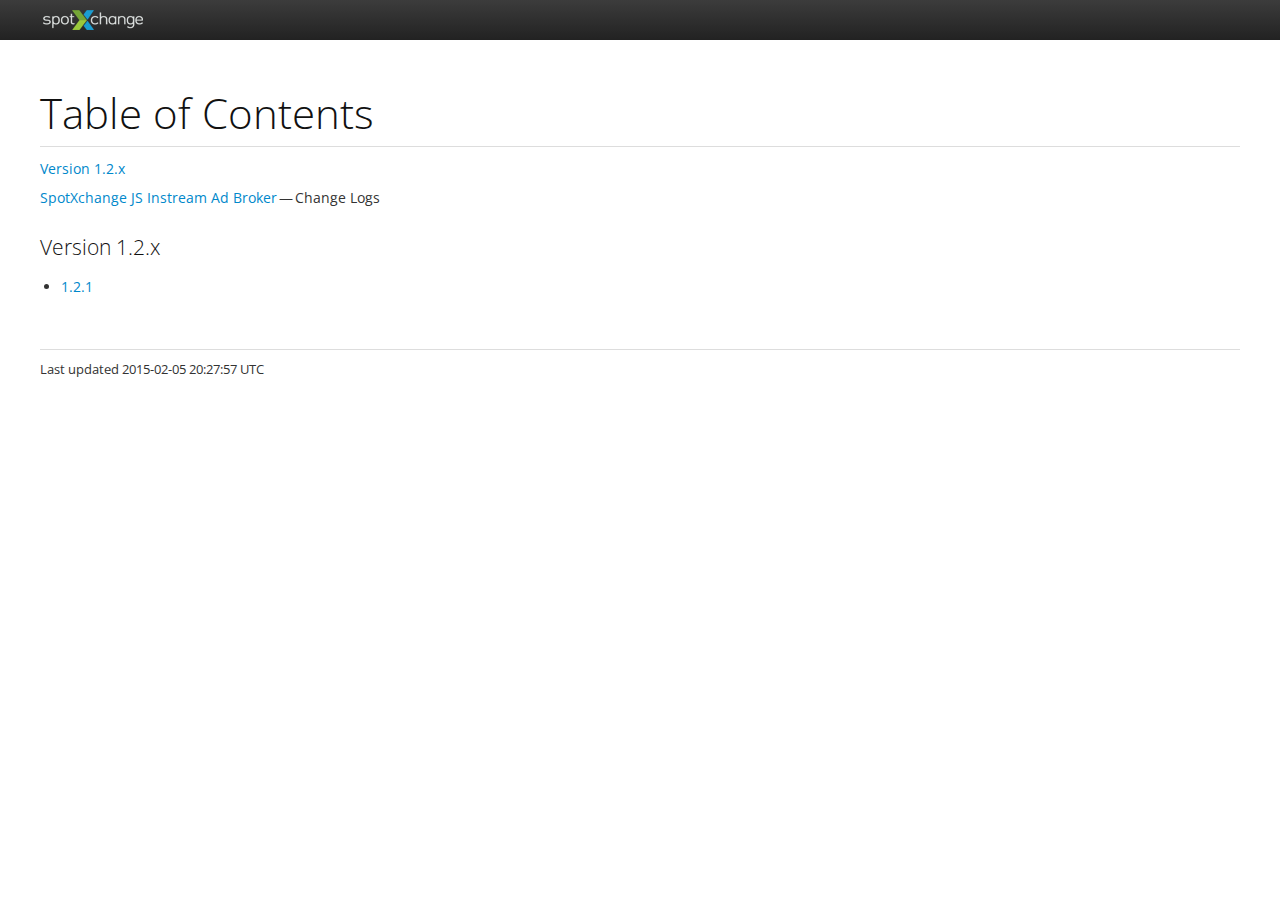
<file: index.html>
<!DOCTYPE html PUBLIC "-//W3C//DTD XHTML 1.1//EN"
    "http://www.w3.org/TR/xhtml11/DTD/xhtml11.dtd">
<html xmlns="http://www.w3.org/1999/xhtml" xml:lang="en">
<head>
<meta http-equiv="Content-Type" content="text/html; charset=UTF-8" />
<meta name="generator" content="AsciiDoc 8.4.5" />
<title></title>

<link type="text/css" href="css/styles.css" rel="stylesheet">

<link href='http://fonts.googleapis.com/css?family=Open+Sans:400,300,600,700' rel='stylesheet' type='text/css'>

<script type="text/javascript">
/*<![CDATA[*/
window.onload = function(){generateToc(2)}
/* Author: Mihai Bazon, September 2002
 * http://students.infoiasi.ro/~mishoo
 *
 * Table Of Content generator
 * Version: 0.4
 *
 * Feel free to use this script under the terms of the GNU General Public
 * License, as long as you do not remove or alter this notice.
 */

 /* modified by Troy D. Hanson, September 2006. License: GPL */
 /* modified by Stuart Rackham, October 2006. License: GPL */

function getText(el) {
  var text = "";
  for (var i = el.firstChild; i != null; i = i.nextSibling) {
    if (i.nodeType == 3 /* Node.TEXT_NODE */) // IE doesn't speak constants.
      text += i.data;
    else if (i.firstChild != null)
      text += getText(i);
  }
  return text;
}

function TocEntry(el, text, toclevel) {
  this.element = el;
  this.text = text;
  this.toclevel = toclevel;
}

function tocEntries(el, toclevels) {
  var result = new Array;
  var re = new RegExp('[hH]([2-'+(toclevels+1)+'])');
  // Function that scans the DOM tree for header elements (the DOM2
  // nodeIterator API would be a better technique but not supported by all
  // browsers).
  var iterate = function (el) {
    for (var i = el.firstChild; i != null; i = i.nextSibling) {
      if (i.nodeType == 1 /* Node.ELEMENT_NODE */) {
        var mo = re.exec(i.tagName)
        if (mo)
          result[result.length] = new TocEntry(i, getText(i), mo[1]-1);
        iterate(i);
      }
    }
  }
  iterate(el);
  return result;
}

// This function does the work. toclevels = 1..4.
function generateToc(toclevels) {
  var toc = document.getElementById("toc");
  var entries = tocEntries(document.getElementsByTagName("body")[0], toclevels);
  for (var i = 0; i < entries.length; ++i) {
    var entry = entries[i];
    if (entry.element.id == "")
      entry.element.id = "toc" + i;
    var a = document.createElement("a");
    a.href = "#" + entry.element.id;
    a.appendChild(document.createTextNode(entry.text));
    var div = document.createElement("div");
    div.appendChild(a);
    div.className = "toclevel" + entry.toclevel;
    toc.appendChild(div);
  }
  if (entries.length == 0)
    document.getElementById("header").removeChild(toc);
}
/*]]>*/
</script>
</head>
<body>
	
<header class="navbar navbar-inverse navbar-fixed-top">
  <a class="logo">&nbsp;</a>
</header>	
	
<div class="container-fluid">
  <div class="row">    
    <div class="main col-md-12">
			<div id="header">
				<div id="toc">
				  <h1 class="page-header">Table of Contents</h1>
				  <noscript><p><b>JavaScript must be enabled in your browser to display the table of contents.</b></p></noscript>
				</div>
			</div>
			<div class="paragraph">
				<p><a href="https://confluence.spotxchange.com/display/byndocspotx/SpotXchange+JS+Instream+Ad+Broker">SpotXchange JS Instream Ad Broker</a>&#8201;&#8212;&#8201;Change Logs</p>
			</div>
			<h2 id="1_2">Version 1.2.x</h2>
			<div class="sectionbody">
				<div class="ulist">
					<ul>
						<li>
							<p>
								<a href="changelog-Anchor_Steam-v1.2.1.html">1.2.1</a>
							</p>
						</li>
					</ul>
				</div>
			</div>
			<div id="footer">
				<div id="footer-text">
					Last updated 2015-02-05 20:27:57 UTC
				</div>
			</div>        
	  </div>
  </div>
</div>	


</body>
</html>
</file>
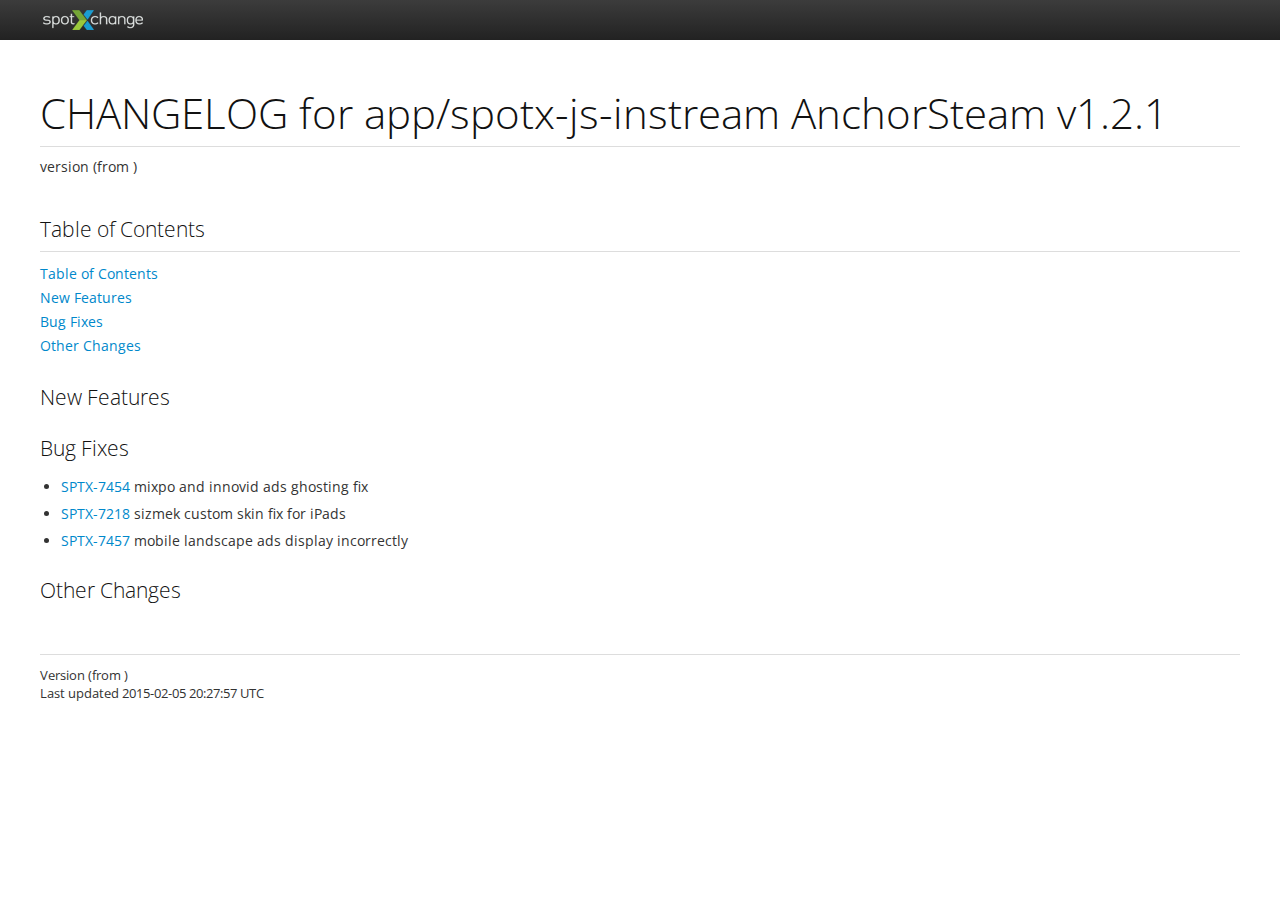
<file: changelog-Anchor_Steam-v1.2.1.html>
<!DOCTYPE html PUBLIC "-//W3C//DTD XHTML 1.1//EN"
    "http://www.w3.org/TR/xhtml11/DTD/xhtml11.dtd">
<html xmlns="http://www.w3.org/1999/xhtml" xml:lang="en">
<head>
<meta http-equiv="Content-Type" content="text/html; charset=UTF-8" />
<meta name="generator" content="AsciiDoc 8.4.5" />
<title>CHANGELOG for app/spotx-js-instream AnchorSteam v1.2.1</title>

<link type="text/css" href="css/styles.css" rel="stylesheet">

<link href='http://fonts.googleapis.com/css?family=Open+Sans:400,300,600,700' rel='stylesheet' type='text/css'>

<script type="text/javascript">
/*<![CDATA[*/
window.onload = function(){generateToc(2)}
/* Author: Mihai Bazon, September 2002
 * http://students.infoiasi.ro/~mishoo
 *
 * Table Of Content generator
 * Version: 0.4
 *
 * Feel free to use this script under the terms of the GNU General Public
 * License, as long as you do not remove or alter this notice.
 */

 /* modified by Troy D. Hanson, September 2006. License: GPL */
 /* modified by Stuart Rackham, October 2006. License: GPL */

function getText(el) {
  var text = "";
  for (var i = el.firstChild; i != null; i = i.nextSibling) {
    if (i.nodeType == 3 /* Node.TEXT_NODE */) // IE doesn't speak constants.
      text += i.data;
    else if (i.firstChild != null)
      text += getText(i);
  }
  return text;
}

function TocEntry(el, text, toclevel) {
  this.element = el;
  this.text = text;
  this.toclevel = toclevel;
}

function tocEntries(el, toclevels) {
  var result = new Array;
  var re = new RegExp('[hH]([2-'+(toclevels+1)+'])');
  // Function that scans the DOM tree for header elements (the DOM2
  // nodeIterator API would be a better technique but not supported by all
  // browsers).
  var iterate = function (el) {
    for (var i = el.firstChild; i != null; i = i.nextSibling) {
      if (i.nodeType == 1 /* Node.ELEMENT_NODE */) {
        var mo = re.exec(i.tagName)
        if (mo)
          result[result.length] = new TocEntry(i, getText(i), mo[1]-1);
        iterate(i);
      }
    }
  }
  iterate(el);
  return result;
}

// This function does the work. toclevels = 1..4.
function generateToc(toclevels) {
  var toc = document.getElementById("toc");
  var entries = tocEntries(document.getElementsByTagName("body")[0], toclevels);
  for (var i = 0; i < entries.length; ++i) {
    var entry = entries[i];
    if (entry.element.id == "")
      entry.element.id = "toc" + i;
    var a = document.createElement("a");
    a.href = "#" + entry.element.id;
    a.appendChild(document.createTextNode(entry.text));
    var div = document.createElement("div");
    div.appendChild(a);
    div.className = "toclevel" + entry.toclevel;
    toc.appendChild(div);
  }
  if (entries.length == 0)
    document.getElementById("header").removeChild(toc);
}
/*]]>*/
</script>
</head>
<body>
	
<header class="navbar navbar-inverse navbar-fixed-top">
  <a class="logo">&nbsp;</a>
</header>	
	
<div class="container-fluid">
  <div class="row">    
    <div class="main col-md-12">
			<div id="header">
			  <h1 class="page-header">CHANGELOG for app/spotx-js-instream AnchorSteam v1.2.1</h1>
			  <span id="revnumber">version (from )</span>				
				<div id="toc">
					<h2 class="page-header">Table of Contents</h2>
					<noscript><p><b>JavaScript must be enabled in your browser to display the table of contents.</b></p></noscript>
				</div>
			</div>

			<h2 id="_new_features">New Features</h2>
			<div class="sectionbody"></div>
			<h2 id="_bug_fixes">Bug Fixes</h2>
			<div class="sectionbody">
				<div class="ulist">
					<ul>
						<li>
							<p>
								<a href="https://jira.spotxchange.com/browse/SPTX-7454">SPTX-7454</a>
								mixpo and innovid ads ghosting fix
							</p>
						</li>
						<li>
							<p>
								<a href="https://jira.spotxchange.com/browse/SPTX-7218">SPTX-7218</a>
								sizmek custom skin fix for iPads
							</p>
						</li>
						<li>
							<p>
								<a href="https://jira.spotxchange.com/browse/SPTX-7457">SPTX-7457</a>
								mobile landscape ads display incorrectly
							</p>
						</li>
					</ul>
				</div>
			</div>
			<h2 id="_other_changes">Other Changes</h2>
			<div class="sectionbody"></div>
			<div id="footer">
				<div id="footer-text">
					Version (from )<br />
					Last updated 2015-02-05 20:27:57 UTC
				</div>
			</div>
	  </div>
  </div>
</div>
</file>
<file: css/styles.css>
/* Debug borders */
p, li, dt, dd, div, pre, h1, h2, h3, h4, h5, h6 {
/*
  border: 1px solid red;
*/
}

body {
	margin: 0;
	font-family: 'Open Sans', "Helvetica Neue", Helvetica, Arial, sans-serif;
	font-size: 14px;
	line-height: 1.42857143;
	color: #333333;
	background-color: #ffffff;
}

a {
  color: #0088cb;
  text-decoration: none;
  font-family: 'Open Sans', "Helvetica Neue", Helvetica, Arial, sans-serif;
}
a:hover,
a:focus {
  color: #00557e;
  text-decoration: underline;
}
a:focus {
  outline: thin dotted;
  outline: 5px auto -webkit-focus-ring-color;
  outline-offset: -2px;
}

em {
  font-style: italic;
  color: navy;
}

strong {
  font-weight: bold;
  color: #083194;
}

tt {
  color: navy;
}

h1, h2, h3, h4, h5, h6 {
  color: #111;
	font-family: 'Open Sans', "Helvetica Neue", Helvetica, Arial, sans-serif;
  font-weight: 300;
  line-height: 1.1;
}


h1 {
	font-size: 42px;	
}

h2 {
  padding-top: 0.5em;
}
h3 {
  float: left;
}
h3 + * {
  clear: left;
}

div.sectionbody {
  margin-left: 0;
}

hr {
  border: 1px solid silver;
}

p {
  margin-top: 0.5em;
  margin-bottom: 0.5em;
}

ul, ol, li > p {
  margin-top: 0;
}

pre {
  padding: 0;
  margin: 0;
}



/*////////////// Edits ///////////////////*/
	
.logo {
	display: block;
	float: left;
	height: 40px;
	width: 116px;		
	margin-left: 35px;
	background: url(../img/spotxchange_logo.png) no-repeat center center;
}

.navbar {
	min-height: 40px;
	margin-bottom: 0px;	
	background-image: -webkit-linear-gradient(top, #3c3c3c 0%, #222 100%);
	background-image: linear-gradient(to bottom, #3c3c3c 0%, #222 100%);
	filter: progid:DXImageTransform.Microsoft.gradient(startColorstr='#ff3c3c3c', endColorstr='#ff222222', GradientType=0);
	filter: progid:DXImageTransform.Microsoft.gradient(enabled = false);
	background-repeat: repeat-x;	
}

.page-header {
	padding-bottom: 10px;
	margin: 30px 0 10px;
	border-bottom: 1px solid #ddd;
}

.main {
	padding: 20px 40px 80px;
}

ul {
	padding: 0 0 0 1.5em;
}

/*////////////////////////////////////////*/

span#author {
  color: #527bbd;
  font-family: 'Open Sans', "Helvetica Neue", Helvetica, Arial, sans-serif;
  font-weight: bold;
  font-size: 1.1em;
}
span#email {
}
span#revnumber, span#revdate, span#revremark {
	font-family: 'Open Sans', "Helvetica Neue", Helvetica, Arial, sans-serif;
}

div#footer {
	font-family: 'Open Sans', "Helvetica Neue", Helvetica, Arial, sans-serif;
  font-size: small;
	border-top: 1px solid #ddd;
	padding-top: .8em;
  margin-top: 4.0em;
}
div#footer-text {
  float: left;
  padding-bottom: 0.5em;
}
div#footer-badges {
  float: right;
  padding-bottom: 0.5em;
}

div#preamble {
  margin-top: 1.5em;
  margin-bottom: 1.5em;
}
div.tableblock, div.imageblock, div.exampleblock, div.verseblock,
div.quoteblock, div.literalblock, div.listingblock, div.sidebarblock,
div.admonitionblock {
  margin-top: 1.5em;
  margin-bottom: 1.5em;
}
div.admonitionblock {
  margin-top: 2.5em;
  margin-bottom: 2.5em;
}

div.content { /* Block element content. */
  padding: 0;
}

/* Block element titles. */
div.title, caption.title {
  color: #527bbd;
	font-family: 'Open Sans', "Helvetica Neue", Helvetica, Arial, sans-serif;
  font-weight: bold;
  text-align: left;
  margin-top: 1.0em;
  margin-bottom: 0.5em;
}
div.title + * {
  margin-top: 0;
}

td div.title:first-child {
  margin-top: 0.0em;
}
div.content div.title:first-child {
  margin-top: 0.0em;
}
div.content + div.title {
  margin-top: 0.0em;
}

div.sidebarblock > div.content {
  background: #ffffee;
  border: 1px solid silver;
  padding: 0.5em;
}

div.listingblock > div.content {
  border: 1px solid silver;
  background: #f4f4f4;
  padding: 0.5em;
}

div.quoteblock {
  padding-left: 2.0em;
  margin-right: 10%;
}
div.quoteblock > div.attribution {
  padding-top: 0.5em;
  text-align: right;
}

div.verseblock {
  padding-left: 2.0em;
  margin-right: 10%;
}
div.verseblock > div.content {
  white-space: pre;
}
div.verseblock > div.attribution {
  padding-top: 0.75em;
  text-align: left;
}
/* DEPRECATED: Pre version 8.2.7 verse style literal block. */
div.verseblock + div.attribution {
  text-align: left;
}

div.admonitionblock .icon {
  vertical-align: top;
  font-size: 1.1em;
  font-weight: bold;
  text-decoration: underline;
  color: #527bbd;
  padding-right: 0.5em;
}
div.admonitionblock td.content {
  padding-left: 0.5em;
  border-left: 2px solid silver;
}

div.exampleblock > div.content {
  border-left: 2px solid silver;
  padding: 0.5em;
}

div.imageblock div.content { padding-left: 0; }
span.image img { border-style: none; }
a.image:visited { color: white; }

dl {
  margin-top: 0.8em;
  margin-bottom: 0.8em;
}
dt {
  margin-top: 0.5em;
  margin-bottom: 0;
  font-style: normal;
  color: navy;
}
dd > *:first-child {
  margin-top: 0.1em;
}

ul, ol {
    list-style-position: outside;
}
ol.arabic {
  list-style-type: decimal;
}
ol.loweralpha {
  list-style-type: lower-alpha;
}
ol.upperalpha {
  list-style-type: upper-alpha;
}
ol.lowerroman {
  list-style-type: lower-roman;
}
ol.upperroman {
  list-style-type: upper-roman;
}

div.compact ul, div.compact ol,
div.compact p, div.compact p,
div.compact div, div.compact div {
  margin-top: 0.1em;
  margin-bottom: 0.1em;
}

div.tableblock > table {
  border: 3px solid #527bbd;
}
thead {
	font-family: 'Open Sans', "Helvetica Neue", Helvetica, Arial, sans-serif;
  font-weight: bold;
}
tfoot {
  font-weight: bold;
}
td > div.verse {
  white-space: pre;
}
p.table {
  margin-top: 0;
}
/* Because the table frame attribute is overriden by CSS in most browsers. */
div.tableblock > table[frame="void"] {
  border-style: none;
}
div.tableblock > table[frame="hsides"] {
  border-left-style: none;
  border-right-style: none;
}
div.tableblock > table[frame="vsides"] {
  border-top-style: none;
  border-bottom-style: none;
}


div.hdlist {
  margin-top: 0.8em;
  margin-bottom: 0.8em;
}
div.hdlist tr {
  padding-bottom: 15px;
}
dt.hdlist1.strong, td.hdlist1.strong {
  font-weight: bold;
}
td.hdlist1 {
  vertical-align: top;
  font-style: normal;
  padding-right: 0.8em;
  color: navy;
}
td.hdlist2 {
  vertical-align: top;
}
div.hdlist.compact tr {
  margin: 0;
  padding-bottom: 0;
}

.comment {
  background: yellow;
}

@media print {
  div#footer-badges { display: none; }
}

div.toclevel1, div.toclevel2, div.toclevel3, div.toclevel4 {
  margin-top: 0;
  margin-bottom: 0;
}
div.toclevel2 {
  margin-left: 2em;
  font-size: 0.9em;
}
div.toclevel3 {
  margin-left: 4em;
  font-size: 0.9em;
}
div.toclevel4 {
  margin-left: 6em;
  font-size: 0.9em;
}

div.toclevel1 a {
	display: inline-block;
	padding: 2px 0;
}
/* Workarounds for IE6's broken and incomplete CSS2. */

div.sidebar-content {
  background: #ffffee;
  border: 1px solid silver;
  padding: 0.5em;
}
div.sidebar-title, div.image-title {
  color: #527bbd;
	font-family: 'Open Sans', "Helvetica Neue", Helvetica, Arial, sans-serif;
  font-weight: bold;
  margin-top: 0.0em;
  margin-bottom: 0.5em;
}

div.listingblock div.content {
  border: 1px solid silver;
  background: #f4f4f4;
  padding: 0.5em;
}

div.quoteblock-attribution {
  padding-top: 0.5em;
  text-align: right;
}

div.verseblock-content {
  white-space: pre;
}
div.verseblock-attribution {
  padding-top: 0.75em;
  text-align: left;
}

div.exampleblock-content {
  border-left: 2px solid silver;
  padding-left: 0.5em;
}
</file>
